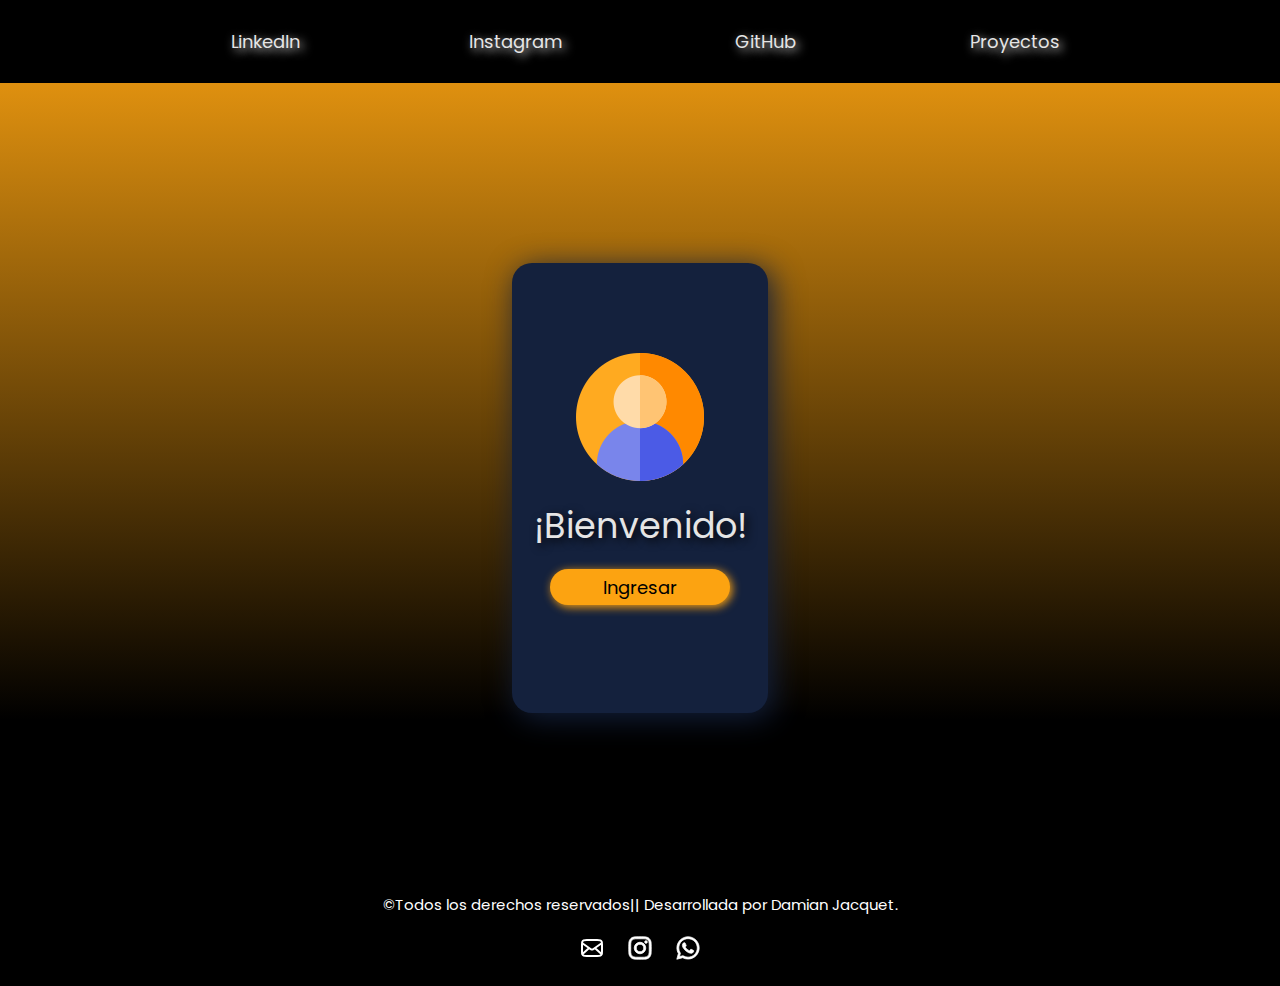
<file: index.html>
<!DOCTYPE html>
<html lang="es">
<head>
    <meta charset="UTF-8">
    <meta http-equiv="X-UA-Compatible" content="IE=edge">
    <meta name="viewport" content="width=device-width, initial-scale=1.0">
    <title>Damian Jacquet's portfolio</title>
    <link rel="icon" href="../img/developericon.svg">
    <link rel="stylesheet" href="https://cdnjs.cloudflare.com/ajax/libs/font-awesome/6.2.1/css/all.min.css">
    <link rel="stylesheet" href="style.css">
</head>
<body>
    <header class="header">
        <section class="header__section">
            <nav class="header__section__navbar">
            <a href="https://www.linkedin.com/in/jacquetdamian/" target="_blank">LinkedIn</a>
            <a href="https://www.instagram.com/simplemente.dami/" target="_blank">Instagram</a>
            <a href="https://github.com/JacquetDamian" target="_blank">GitHub</a>
            <a href="./proyectos/proyectos.html">Proyectos</a>
            </nav>
        </section>
    </header>
    <main class="main">
        <section class="main__section">
            <article class="main__section__article">
                <img src="./img/usuario.png" alt="user">
                <h2>¡Bienvenido!</h2>
                <a href="./portfolio/inicio1.html"><button>Ingresar</button></a>
            </article>
        </section>
    </main>
    <footer>
        &copy;Todos los derechos reservados|| Desarrollada por Damian Jacquet. <br>
        <nav class="footer__navbar">
            <a href="#" target="_blank"><img src="../img/mail.svg" alt=""></a>
            <a href="https://www.instagram.com/simplemente.dami/" target="_blank"><img src="../img/instagram.svg" alt=""></a>
            <a href="https://wa.me/541165829356/" target="_blank"><img src="../img/whatsapp.svg" alt=""></a>
        </nav>   
    </footer>
</body>
</html>
</file>
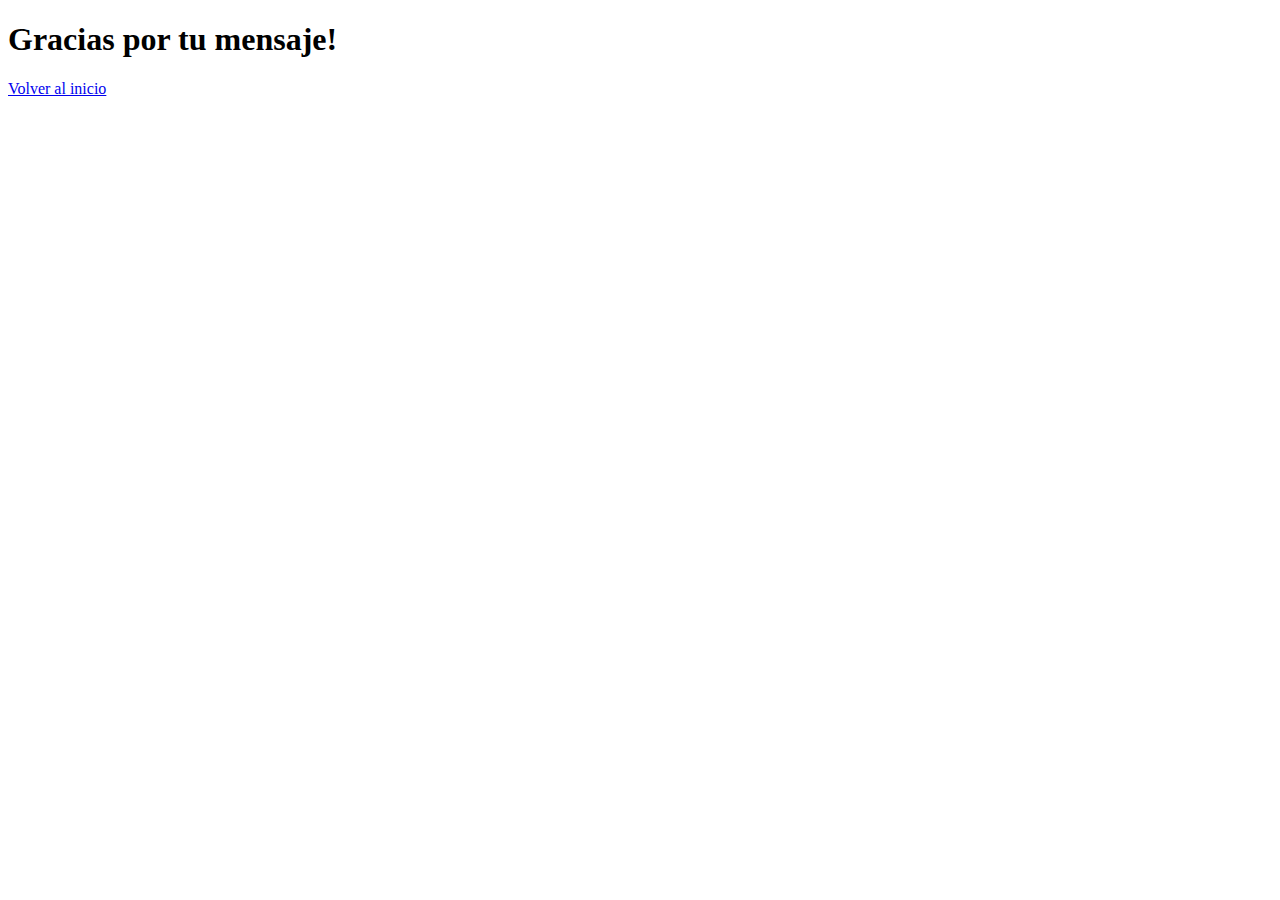
<file: portfolio/exito.html>
<!DOCTYPE html>
<html lang="en">
<head>
    <meta charset="UTF-8">
    <meta http-equiv="X-UA-Compatible" content="IE=edge">
    <meta name="viewport" content="width=device-width, initial-scale=1.0">
    <title>Document</title>
</head>
<body>
    <h1>Gracias por tu mensaje!</h1>
    <a href="./inicio1.html"><span>Volver al inicio</span></a>
</body>
</html>
</file>
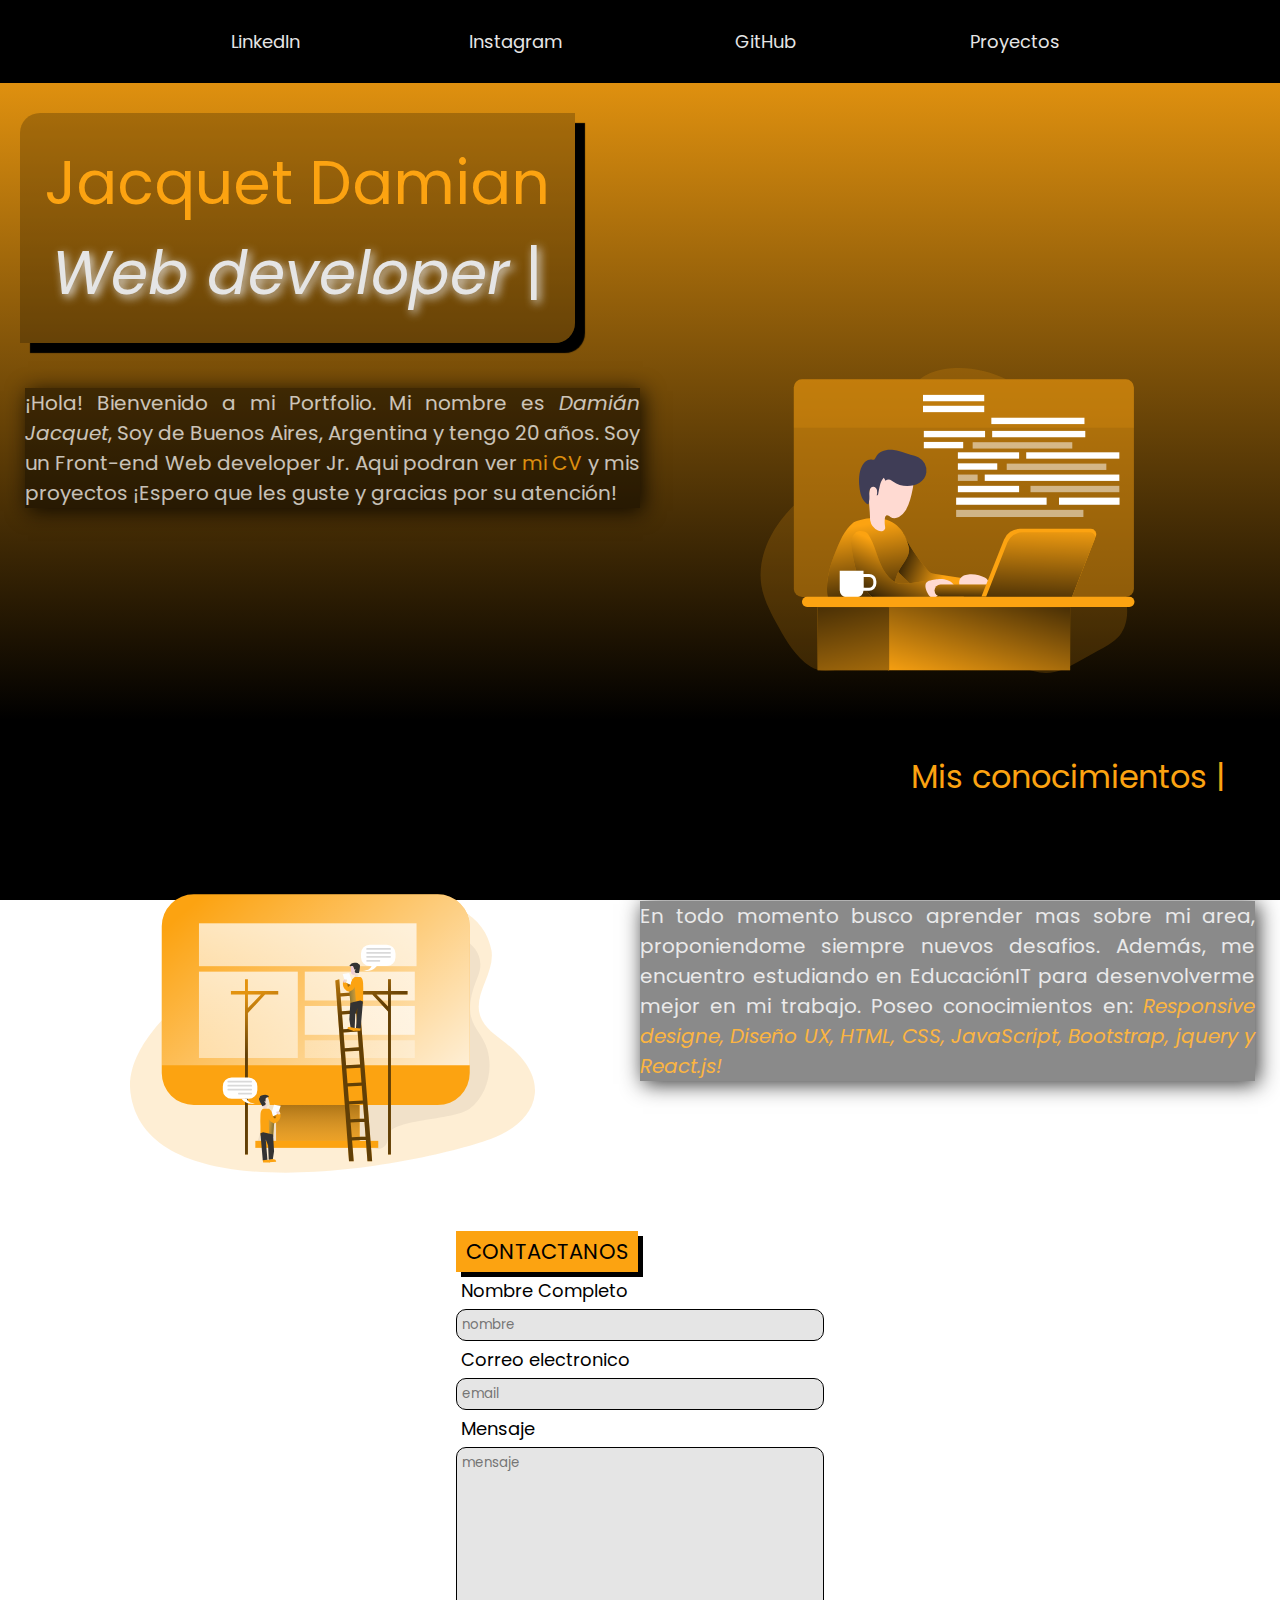
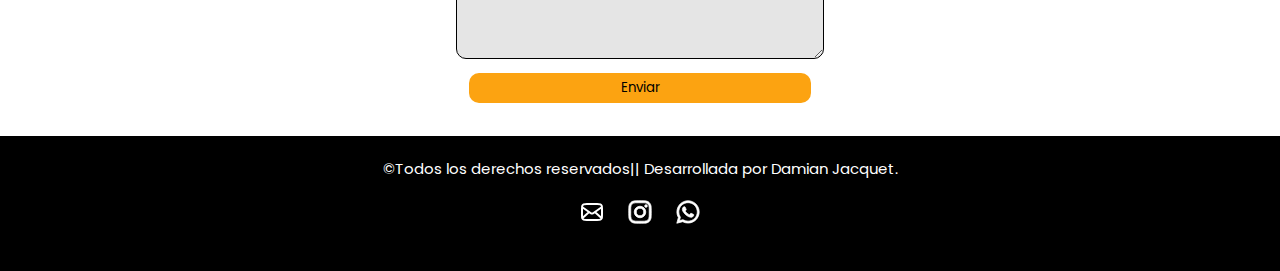
<file: portfolio/inicio1.html>
<!DOCTYPE html>
<html lang="es">
<head>
    <meta charset="UTF-8">
    <meta http-equiv="X-UA-Compatible" content="IE=edge">
    <meta name="viewport" content="width=device-width, initial-scale=1.0">
    <title>Damian Jacquet's portfolio</title>
    <link rel="icon" href="../img/developericon.svg">
    <link rel="stylesheet" href="https://cdnjs.cloudflare.com/ajax/libs/font-awesome/6.2.1/css/all.min.css">
    <link rel="stylesheet" href="style.css">
</head>
<body>
    <header class="header">
        <section class="header__section">
            <nav class="header__section__navbar">
            <a href="https://www.linkedin.com/in/jacquetdamian/" target="_blank">LinkedIn</a>
            <a href="https://www.instagram.com/simplemente.dami/" target="_blank">Instagram</a>
            <a href="https://github.com/JacquetDamian" target="_blank">GitHub</a>
            <a href="../proyectos/proyectos.html">Proyectos</a>
            </nav>
        </section>
    </header>
    <main class="main">
            <section class="main__sectionh1">
                <div class="main__sectionh1__div">
                    <h1 class="main__sectionh1__div__h1">Jacquet Damian <br>
                    <em>Web developer</em> <span>|</span>
                    </h1>
                </div>
        </section>
        <section class="main__section">
            <article class="main__section__article">
                <p class="main__section__article__p">
                    ¡Hola! Bienvenido a mi <strong>Portfolio</strong>. Mi nombre es <i>Damián Jacquet</i>, Soy de Buenos Aires, Argentina y tengo 20 años. Soy un Front-end Web developer Jr. Aqui podran ver<a href="https://drive.google.com/file/d/1-5VKhILbUcQt1Xn4WqMJmaQJlDJNQATr/view?usp=sharing" target="_blank"> mi CV</a> y mis proyectos ¡Espero que les guste y gracias por su atención!
                </p>
                <img src="../img/developer.svg" alt="" class="main__section__img">
            </article>
        </section>
        <section class="main__sectionh2">
            <div class="main__sectionh2__div">
                <h1 class="main__sectionh2__div__h2">Mis conocimientos <span>|</span>
                </h1>
            </div>
        </section>
        <section class="main__section">
            <article class="main__section__article">
                <img src="../img/developer2.svg" alt="" class="main__section__img">
                <p class="main__section__article__p">
                     En todo momento busco aprender mas sobre mi area, proponiendome siempre nuevos desafios. Además, me encuentro estudiando en EducaciónIT para desenvolverme mejor en mi trabajo. Poseo conocimientos en: <em>Responsive designe, Diseño UX, HTML, CSS, JavaScript, Bootstrap, jquery y React.js!</em>
                </p> <br>

                </ul>
            </article>
        </section>
        <section class="main__section2" id="main__section2">
            <form id= "form" action="./correos.php" method="POST" class="form">
                <h3>CONTACTANOS</h3>
                <label for="nombre">Nombre Completo</label>
                <input name="nombre" type="text" placeholder="nombre" id="name">

                <label for="email">Correo electronico</label>
                <input name="email" type="email" placeholder="email" id="email">

                <label for="mensaje">Mensaje</label>
                <textarea name="mensaje" id="message" placeholder="mensaje" cols="30" rows="10"></textarea>

                <button type="submit" class="btn primary full"> Enviar </button>             
            </form>
    </section>
    </main>
    <footer>
        &copy;Todos los derechos reservados|| Desarrollada por Damian Jacquet. <br>
        <nav class="footer__navbar">
            <a href="#" target="_blank"><img src="../img/mail.svg" alt=""></a>
            <a href="https://www.instagram.com/simplemente.dami/" target="_blank"><img src="../img/instagram.svg" alt=""></a>
            <a href="https://wa.me/541165829356/" target="_blank"><img src="../img/whatsapp.svg" alt=""></a>
        </nav>   
    </footer>
    <script src="https://code.jquery.com/jquery-3.6.1.min.js"></script>
    <script src="script.js"></script>
</body>
</html>
</file>
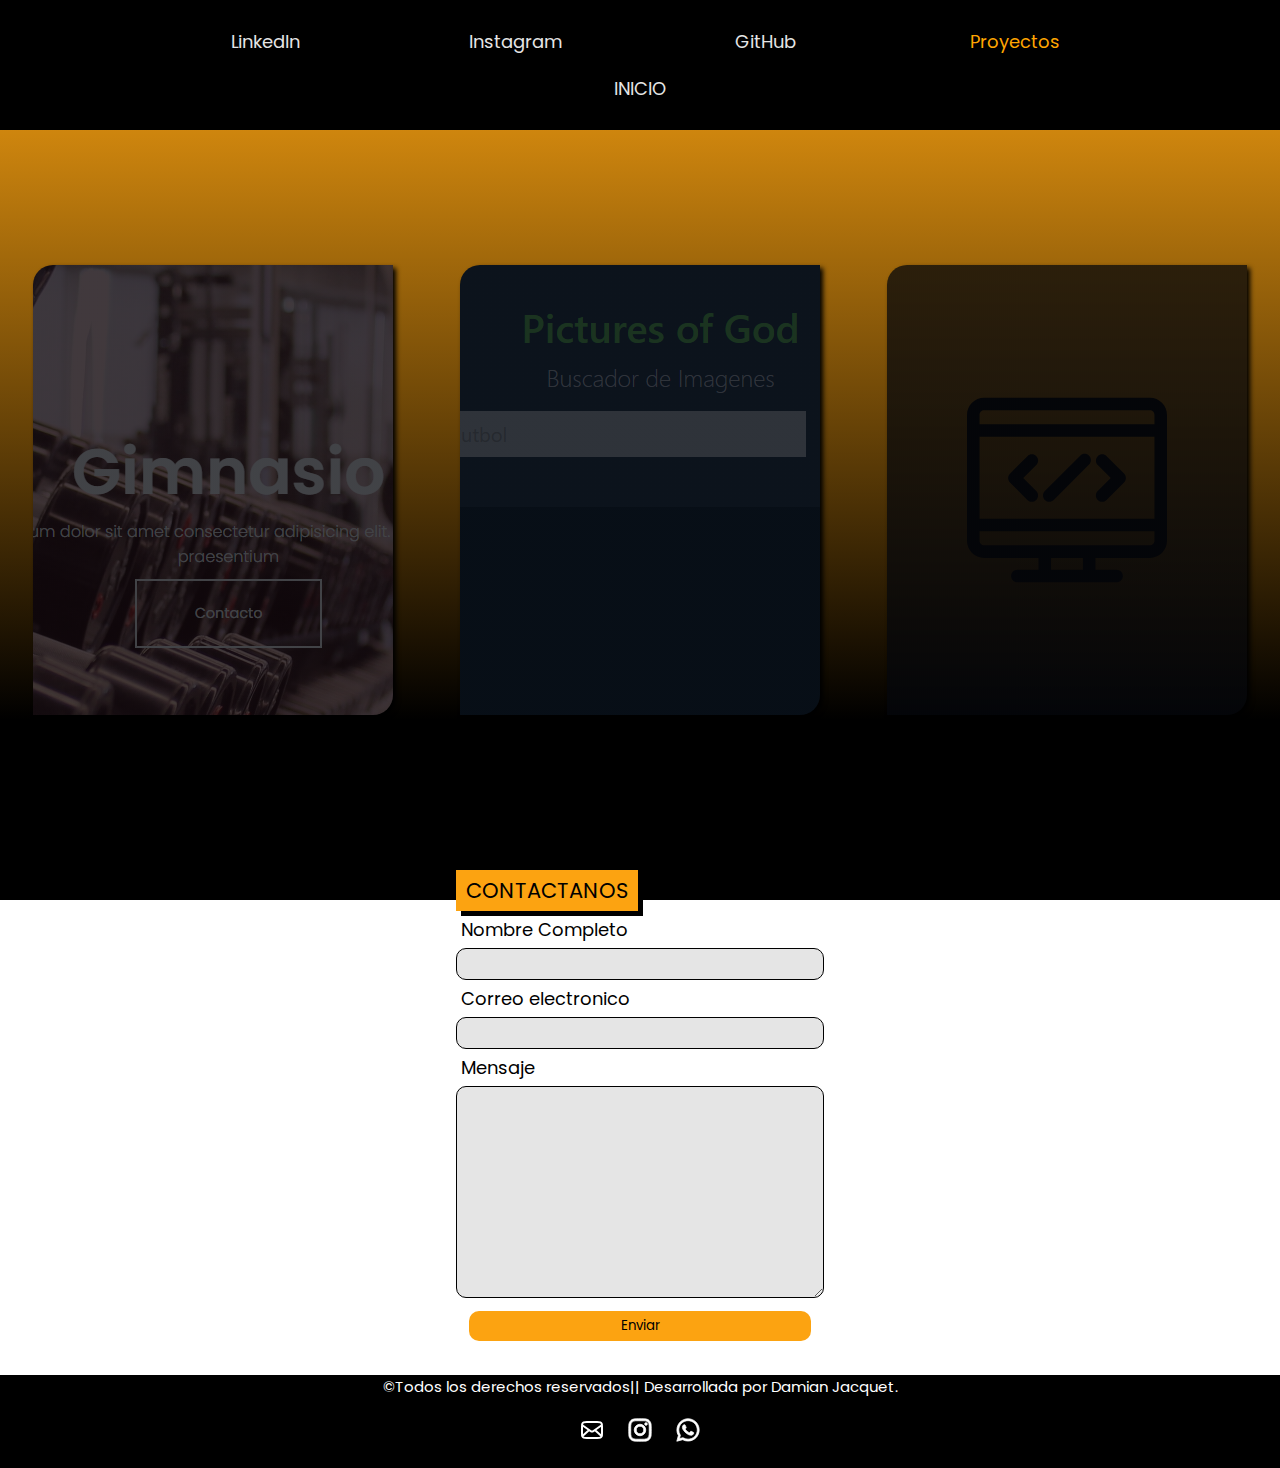
<file: proyectos/proyectos.html>
<!DOCTYPE html>
<html lang="es">
<head>
    <meta charset="UTF-8">
    <meta http-equiv="X-UA-Compatible" content="IE=edge">
    <meta name="viewport" content="width=device-width, initial-scale=1.0">
    <title>Damian Jacquet's portfolio</title>
    <link rel="icon" href="../img/developericon.svg">
    <link rel="stylesheet" href="https://cdnjs.cloudflare.com/ajax/libs/font-awesome/6.2.1/css/all.min.css">
    <link rel="stylesheet" href="style.css">
</head>
<body>
    <header class="header">
        <section class="header__section">
            <nav class="header__section__navbar">
            <a href="https://www.linkedin.com/in/jacquetdamian/" target="_blank">LinkedIn</a>
            <a href="https://www.instagram.com/simplemente.dami/" target="_blank">Instagram</a>
            <a href="https://github.com/JacquetDamian" target="_blank">GitHub</a>
            <a href="../proyectos/proyectos.html">Proyectos</a>
            <a href="https://jacquetdamian.github.io/damianportfolio/">INICIO</a>
            </nav>
        </section>
    </header>
    <main>

        </section>
        <section class="main__section">
            <a class="main__section__article" id="section__article1" href="./template-1/index.html" target="_blank"><article></article></a>
            <a class="main__section__article"  id="section__article2" href="https://picturesofgod.000webhostapp.com" target="_blank"><article></article></a>
            <a class="main__section__article" id="section__article3" href="#" target="_blank"><article></article></a>
        </section>
        <section class="main__section2" id="main__section2">
            <form id= "form" action="https://formsubmit.co/damianjacquet9@gmail.com" method="post" class="form">
                <h3>CONTACTANOS</h3>
                <label for="name">Nombre Completo</label>
                <input name="name" type="text" id="name">
                <label for="email">Correo electronico</label>
                <input name="email" type="email" id="email">
                <label for="message">Mensaje</label>
                <textarea name="message" id="message" cols="30" rows="10"></textarea>
                <button type="submit" class="btn primary full"> Enviar </button>             
            </form>
        </section>
    </main>
    <footer>
        &copy;Todos los derechos reservados|| Desarrollada por Damian Jacquet. <br>
        <nav class="footer__navbar">
            <a href="#" target="_blank"><img src="../img/mail.svg" alt=""></a>
            <a href="https://www.instagram.com/simplemente.dami/" target="_blank"><img src="../img/instagram.svg" alt=""></a>
            <a href="https://wa.me/541165829356/" target="_blank"><img src="../img/whatsapp.svg" alt=""></a>
        </nav>   
    </footer>
    <script src="https://code.jquery.com/jquery-3.6.1.min.js"></script>
    <script src="script.js"></script>
</body>
</html>
</file>
<file: style.css>
@import url('https://fonts.googleapis.com/css2?family=Barlow:ital,wght@0,200;0,300;0,400;0,500;0,600;1,200;1,300;1,400;1,500&family=Fasthand&family=Gemunu+Libre:wght@300;600&family=Lato:ital,wght@0,100;0,300;0,400;0,700;0,900;1,100;1,300;1,400;1,700&family=Poppins:ital,wght@0,100;0,200;0,300;0,400;1,100;1,200;1,300;1,400&family=Press+Start+2P&family=Roboto:ital,wght@0,100;0,300;0,400;1,100;1,300;1,400&display=swap');
html{
    font-size: 18px;
}
:root{
    /* CSS HEX */
--dark-olive-green: #606c38ff;
--kombu-green: #283618ff;
--cornsilk: #fefae0ff;
--earth-yellow: #dda15eff;
--liver-dogs: #bc6c25ff;
/* CSS HEX */
--skobeloff: #006466ff;
--midnight-green-eagle-green: #065a60ff;
--midnight-green-eagle-green-2: #0b525bff;
--midnight-green-eagle-green-3: #144552ff;
--charcoal: #1b3a4bff;
--prussian-blue: #212f45ff;
--space-cadet: #272640ff;
--dark-purple: #312244ff;
--dark-purple-2: #3e1f47ff;
--palatinate-purple: #4d194dff;
--castleton-green: #005941ff;
--cadet: #556f7aff;
--steel-teal: #5a7d7cff;
--powder-blue: #b8d8d8ff;
--cadet-blue: #7a9e9fff;

--black: #000000ff;
--oxford-blue: #14213dff;
--orange-web: #fca311ff;
--platinum: #e5e5e5ff;
--white: #ffffffff;
}
*{
    margin: 0;
    padding: 0;
    box-sizing: border-box;
    font-weight: 400;
    font-family: Poppins, cursive;
    text-decoration: none;
    opacity: 200%;
}


body{
    width: cover;
    background:linear-gradient(360deg, var(--black)20%, var(--orange-web)); 
    background-position:center; 
    background-attachment: fixed;
    
}

body::-webkit-scrollbar{
    width: 10px;
}

body::-webkit-scrollbar-thumb{
    background-color: var(--orange-web);
    border-radius: 20px;
    transition: 500ms;
}


.header{
    min-width: 250px;
    height:fit-content ;
    padding: 1rem 2rem;
    display: flex;
    justify-content: space-between;
    align-items: center;
    margin:auto;
    background-color: rgba(0, 0, 0, 100);
    animation: header 1s ease 0s 1 normal forwards;
}

 @keyframes header {
	0% {
		opacity: 0;
		transform: translateY(-250px);
	}

	100% {
		opacity: 1;
		transform: translateY(0);
	}
} 

.header__section{
    min-width: 250px;
    color: var(--platinum);
    text-shadow: 3px 3px 10px var(--platinum);
    transition: 1s;
    display: flex;
    justify-content: center;
    text-align: center;
    margin: auto;
}   

.header__section nav{
    min-width: 250px;
    width: fit-content;
    height: fit-content;
    margin: auto;
    display: flex;
    justify-content: center;
    align-items: center;
    flex-wrap: wrap;
}

.header__section a{
    min-width: 250px;
    padding:10px 25px;
    color:var(--platinum);
    transition: 500ms;
}

.header__section a:hover{
    color: var(--orange-web);
}

.main{
    min-width: 270px;
    display: flex;
    flex-wrap: wrap;
}

.main__section{
    width:30vw;
    height: 50vh;
    margin: 10rem auto;
    display: flex;
    justify-content: center;
    animation: ingresar 2s ease 0s 1 normal forwards;
}

@keyframes ingresar {
	0% {
		opacity: 0;
		transform: scale(0.6);
	}

	100% {
		opacity: 1;
		transform: scale(1);
	}
}

.main__section__article{
    min-width: 250px;
    width: 20vw;
    height: 50vh;
    margin: auto;
    display: flex;
    flex-wrap: wrap;
    justify-content: center;
    padding: 5em;
    background-color: var(--oxford-blue);
    box-shadow: 5px 5px 30px var(--oxford-blue);
    border-radius: 20px;
    transition: 1s;
}

.main__section__article img {
    width: fit-content;
    height: fit-content;   
}

.main__section__article img:hover{
    animation: latido 1s ease 0s 1 normal forwards;
    transition: 500ms;
}

@keyframes latido {
	0% {
		transform: scale3d(1, 1, 1);
	}

	30% {
		transform: scale3d(1.25, 0.75, 1);
	}

	40% {
		transform: scale3d(0.75, 1.25, 1);
	}

	50% {
		transform: scale3d(1.15, 0.85, 1);
	}

	65% {
		transform: scale3d(0.95, 1.05, 1);
	}

	75% {
		transform: scale3d(1.05, 0.95, 1);
	}

	100% {
		transform: scale3d(1, 1, 1);
	}
}


.main__section__article h2{
    width: fit-content;
    height: fit-content;
     font-size: 35px;
    color: var(--platinum);
    text-shadow: 3px 3px 10px var(--black); 
} 

.main__section__article button{
    width: 10em;
    height: 2em;
    font-size: 18px;
    border: var(--platinum);
    border-radius: 20px;
    box-shadow: 2px 2px 10px var(--orange-web);
    background-color: var(--orange-web);
    cursor:pointer;
    transition: 500ms;
}

.main__section__article a{
    color: var(--platinum);
}

.main__section__article button:hover{
    background-color: rgb(250, 151, 58);
    transform: scale(1.1);
}

footer{
    min-width: 250px;
    height: fit-content;
    font-size: 15px;
    background-color: black;
    margin:auto;
    display: flex;
    justify-content: center;
    align-items: center;
    flex-direction: column;
    color: white;
    text-align: center;
}

.footer__navbar{
    width: 100%;
    height: fit-content;
    padding: 10px;
}

.footer__navbar img{
    width: 44px;
    padding: 10px;
    height: 44px;
    transition: 500ms;
}

.footer__navbar img:hover{
    transform: scale(1.2);
}
</file>
<file: portfolio/style.css>
@import url('https://fonts.googleapis.com/css2?family=Barlow:ital,wght@0,200;0,300;0,400;0,500;0,600;1,200;1,300;1,400;1,500&family=Fasthand&family=Gemunu+Libre:wght@300;600&family=Lato:ital,wght@0,100;0,300;0,400;0,700;0,900;1,100;1,300;1,400;1,700&family=Poppins:ital,wght@0,100;0,200;0,300;0,400;1,100;1,200;1,300;1,400&family=Press+Start+2P&family=Roboto:ital,wght@0,100;0,300;0,400;1,100;1,300;1,400&display=swap');
html{
    font-size: 18px;
}
:root{
    /* CSS HEX */
--dark-olive-green: #606c38ff;
--kombu-green: #283618ff;
--cornsilk: #fefae0ff;
--earth-yellow: #dda15eff;
--liver-dogs: #bc6c25ff;
/* CSS HEX */
--skobeloff: #006466ff;
--midnight-green-eagle-green: #065a60ff;
--midnight-green-eagle-green-2: #0b525bff;
--midnight-green-eagle-green-3: #144552ff;
--charcoal: #1b3a4bff;
--prussian-blue: #212f45ff;
--space-cadet: #272640ff;
--dark-purple: #312244ff;
--dark-purple-2: #3e1f47ff;
--palatinate-purple: #4d194dff;
--castleton-green: #005941ff;
--cadet: #556f7aff;
--steel-teal: #5a7d7cff;
--powder-blue: #b8d8d8ff;
--cadet-blue: #7a9e9fff;

--black: #000000ff;
--oxford-blue: #14213dff;
--orange-web: #fca311ff;
--platinum: #e5e5e5ff;
--white: #ffffffff;
}
*{
    margin: 0;
    padding: 0;
    box-sizing: border-box;
    font-weight: 400;
    font-family: Poppins, cursive;
    text-decoration: none;
    opacity: 200%;
}


body{
    width: cover;
    background:linear-gradient(360deg, var(--black)20%, var(--orange-web)); 
    background-position:center; 
    background-attachment: fixed;
    
}

body::-webkit-scrollbar{
    width: 10px;
}

body::-webkit-scrollbar-thumb{
    background-color: var(--orange-web);
    border-radius: 20px;
    transition: 500ms;
}


.header{
    min-width: 250px;
    height:fit-content ;
    padding: 1rem 2rem;
    display: flex;
    justify-content: space-between;
    align-items: center;
    margin:auto;
    background-color: rgba(0, 0, 0, 100);
    animation: header 1s ease 0s 1 normal forwards;
}

 @keyframes header {
	0% {
		opacity: 0;
		transform: translateY(-250px);
	}

	100% {
		opacity: 1;
		transform: translateY(0);
	}
} 

.header__section{
    min-width: 250px;
    color: var(--platinum);
    transition: 1s;
    display: flex;
    text-align: center;
    margin: auto;
}   

.header__section nav{
    min-width: 250px;
    width: fit-content;
    height: fit-content;
    margin: auto;
    display: flex;
    justify-content: center;
    align-items: center;
    flex-wrap: wrap;
}

.header__section a{
    min-width: 250px;
    padding:10px 25px;
    color:var(--platinum);
    transition: 500ms;
}

.header__section a:hover{
    color: var(--orange-web);
}

.main{
    min-width: 270px;
    display: flex;
    flex-wrap: wrap;
    animation: mainanimation 2s ease 0s 1 normal forwards;
}

@keyframes mainanimation {
	0% {
		transform: scale(0);
	}

	100% {
		transform: scale(1);
	}
}

.main__sectionh1__div{
    min-width: 250px;
    height:fit-content;
    display: flex;
    text-align: left;
    margin: 30px 0 0 20px;
    padding: 25px;
    background-color: rgba(0, 0, 0, 0.219);
    box-shadow: 10px 10px 1px black;
    border-radius: 20px 0 20px 0;
}

.main__sectionh1__div h1{
    min-height: fit-content;
    font-size: 60px;
    flex-wrap: wrap;
    color: var(--orange-web);
    text-align: center;
    align-items: center;
    /* text-shadow: 3px 3px 10px var(--orange-web); */
    flex: 2; 
}

.main__sectionh1__div h1 em{
    color: var(--platinum);
    text-shadow: 3px 3px 10px var(--platinum);
}

.main__sectionh1__div:first-child span {
    width: .5px;
    height: fit-content;
    color:var(--platinum);
    text-shadow: 3px 3px 10px var(--platinum);
    animation: type 2s linear 0s infinite normal forwards;
}
@keyframes type {
	0%,
	50%,
	100% {
		opacity: 1;
	}

	25%,
	75% {
		opacity: 0;
	}
}

.main__section{
    display: flex;
    width: 100%;
    margin: auto;
    padding: 25px;
    flex-wrap: wrap;
}

.main__section__article{
    min-width: 300px;
    height: fit-content;  
    font-size: 1.5em;
    font-weight: 300;
    display: flex;
    flex-wrap: wrap;
    text-align: left;
    flex: 1;
    animation: quienSoy 2s ease 1 normal forwards;

}

.main__section__article__p{
    min-width:250px ;
    width: 50%;
    height: fit-content;
    text-align: justify;
    font-size: 20px;
    font-weight: 400;
    margin: 20px 0;
    color: var(--platinum);
    background-color: rgba(0, 0, 0, 0.568);
    box-shadow: 3px 3px 20px var(--black);
    opacity: 80%;

}

.main__section__article__p em{
    color: var(--orange-web);
}

.main__section__article__p  span{
    width: .5px;
    height: fit-content;
    color:var(--platinum);
    text-shadow: 3px 3px 10px var(--platinum);
    animation: type 2s linear 0s infinite normal forwards;
}

@keyframes type {
	0%,
	50%,
	100% {
		opacity: 1;
	}

	25%,
	75% {
		opacity: 0;
	}
}

.main__section__img{
    min-width: 250px;
    max-width: 15em;
    margin: auto ;
/*     border-radius: 16px;
    box-shadow: 2px 2px 8px var(--midnight-green-eagle-green-3); */
    flex-wrap: wrap;
}

.main__section__article__p a{
    color: var(--orange-web);
    transition: 1s;
}

.main__section__article__p a:hover{
    font-size: x-large;
}


.main__sectionh2{
    width: 100%;
    display: flex;
    justify-content: flex-end;
    align-items: flex-end;
}

.main__sectionh2__div{
    min-width: 250px;
    height:fit-content;
    display: flex;
    text-align: right;
    margin: 30px;
    padding: 25px;
    background-color: rgba(0, 0, 0, 0.219);
    box-shadow: 10px 10px 1px black;
    border-radius: 20px 0 20px 0;
}

.main__sectionh2__div__h2{
    color: var(--orange-web);
    font-size: xx-large;
}

.main__sectionh2__div__h2 span{
    animation: type 2s linear 0s infinite normal forwards;
}

.main__section__article:nth-child(2){
    width: 100%;
    height: fit-content;  
    font-size: 1.5em;
    font-weight: 300;
    display: flex;
    flex-wrap: wrap;
    margin: auto;
    align-items: flex-end;
    flex-direction: column;
    text-align: right;
    flex: 1;
    animation: quienSoy 2s ease 1 normal forwards;

}



.main__section2{
    min-width:250px ;
    height: fit-content;
    display: flex;
    justify-content: center;
    align-items: center;
    margin: auto;
    flex-wrap: wrap;
}

.main__section2 h3{
    width: fit-content;
    height: fit-content;
    padding: 5px 10px;
    text-align: center;
    background-color: var(--orange-web);
    box-shadow: 5px 5px var(--black);
    color: var(--black);
}

.main__section2 form{
    display: flex;
    color: whitesmoke;
    flex-direction: column;
    margin: auto;
    padding: 20px;
}

.main__section2 label, input, textarea, .main__section2 button{
    padding: 5px;
    border-radius: 10px;
    color: black;
}

.main__section2 input, textarea{
    border: 1px solid;
    background-color: var(--platinum);
    transition: 500ms;
}

.main__section2 input:hover, textarea:hover{
    background-color: rgb(167, 165, 165);
    transform: scale(1.1);
}

.main__section2 form button{
    min-width:250px ;
    height: fit-content;
    background-color: var(--orange-web);
    border: none;
    margin: 1em;
    transition:500ms;
}

.main__section2 form button:hover{
    background-color: rgb(240, 202, 132);
    transform: scale(1.2);
}

#mailto{
    opacity: 0%;
}

footer{
    min-width: 250px;
    height: 15vh;
    font-size: 15px;
    background-color: black;
    margin:auto;
    display: flex;
    justify-content: center;
    align-items: center;
    flex-direction: column;
    color: white;
    text-align: center;
}

.footer__navbar{
    width: 100%;
    height: fit-content;
    padding: 10px;
}

.footer__navbar img{
    width: 44px;
    padding: 10px;
    height: 44px;
    transition: 500ms;
}

.footer__navbar img:hover{
    transform: scale(1.2);
}

@media (max-width:870px) {
    .main__section__article__p{
        min-width:250px ;
        width: 100%;
        height: fit-content;
        text-align: justify;
        font-size: 20px;
        font-weight: 400;
        margin: 20px 0;
        color: var(--platinum);
        background-color: rgba(0, 0, 0, 0.568);
        box-shadow: 3px 3px 20px var(--black);
        opacity: 80%;
    
    }
}
</file>
<file: proyectos/style.css>
@import url('https://fonts.googleapis.com/css2?family=Barlow:ital,wght@0,200;0,300;0,400;0,500;0,600;1,200;1,300;1,400;1,500&family=Fasthand&family=Gemunu+Libre:wght@300;600&family=Lato:ital,wght@0,100;0,300;0,400;0,700;0,900;1,100;1,300;1,400;1,700&family=Poppins:ital,wght@0,100;0,200;0,300;0,400;1,100;1,200;1,300;1,400&family=Press+Start+2P&family=Roboto:ital,wght@0,100;0,300;0,400;1,100;1,300;1,400&display=swap');
html{
    font-size: 18px;
}
:root{
    /* CSS HEX */
--dark-olive-green: #606c38ff;
--kombu-green: #283618ff;
--cornsilk: #fefae0ff;
--earth-yellow: #dda15eff;
--liver-dogs: #bc6c25ff;
/* CSS HEX */
--skobeloff: #006466ff;
--midnight-green-eagle-green: #065a60ff;
--midnight-green-eagle-green-2: #0b525bff;
--midnight-green-eagle-green-3: #144552ff;
--charcoal: #1b3a4bff;
--prussian-blue: #212f45ff;
--space-cadet: #272640ff;
--dark-purple: #312244ff;
--dark-purple-2: #3e1f47ff;
--palatinate-purple: #4d194dff;
--castleton-green: #005941ff;
--cadet: #556f7aff;
--steel-teal: #5a7d7cff;
--powder-blue: #b8d8d8ff;
--cadet-blue: #7a9e9fff;

--black: #000000ff;
--oxford-blue: #14213dff;
--orange-web: #fca311ff;
--platinum: #e5e5e5ff;
--white: #ffffffff;
}
*{
    margin: 0;
    padding: 0;
    box-sizing: border-box;
    font-weight: 400;
    font-family: Poppins, cursive;
    text-decoration: none;
    opacity: 200%;
}


body{
    width: cover;
    background:linear-gradient(360deg, var(--black)20%, var(--orange-web)); 
    background-position:center; 
    background-attachment: fixed;
    
}

body::-webkit-scrollbar{
    width: 10px;
}

body::-webkit-scrollbar-thumb{
    background-color: var(--orange-web);
    border-radius: 20px;
    transition: 500ms;
}

.header{
    min-width: 250px;
    height:fit-content ;
    padding: 1rem 2rem;
    display: flex;
    justify-content: space-between;
    align-items: center;
    margin:auto;
    background-color: rgba(0, 0, 0, 100);
    animation: header 1s ease 0s 1 normal forwards;
}

 @keyframes header {
	0% {
		opacity: 0;
		transform: translateY(-250px);
	}

	100% {
		opacity: 1;
		transform: translateY(0);
	}
} 

.header__section{
    min-width: 250px;
    color: var(--platinum);
    transition: 1s;
    display: flex;
    text-align: center;
    margin: auto;
}   

.header__section nav{
    min-width: 250px;
    width: fit-content;
    height: fit-content;
    margin: auto;
    display: flex;
    justify-content: center;
    align-items: center;
    flex-wrap: wrap;
}

.header__section a{
    min-width: 250px;
    padding:10px 25px;
    color:var(--platinum);
    transition: 500ms;
}

.header__section a:nth-child(4){
    color: orange;
}

.header__section a:hover{
    color: var(--orange-web);
}

.main{
    min-width: 270px;
    height: fit-content;
    display: flex;
    flex-wrap: wrap;
}


.main__section{
    min-width: 250px;
    height: 80vh;
    display: flex;
    justify-content: space-between;
    align-items: center;
    box-sizing: border-box;
    margin: auto;
    animation: articleentrance 1s ease 0s 1 normal forwards;
}

@keyframes articleentrance {
	0% {
		opacity: 0;
		transform: translateY(50px);
	}

	100% {
		opacity: 1;
		transform: translateY(0);
	}
}


.main__section__article{
    width: 20em;
    height: 25em;
    margin: auto;
    border: 0.5px;
    box-shadow: 3px 3px 5px black;
    color: black;
    border-radius: 20px 0 20px 0;
    flex-direction: column;
    transition: 0.5s;
}

.main__section__article:nth-child(1){
    background: linear-gradient(rgba(5,7,12,0.75), rgba(5,7,12,0.75)), url(../img/template1.png);
    background-position: center;
}

.main__section__article:nth-child(2){
    background: linear-gradient(rgba(5,7,12,0.75), rgba(5,7,12,0.75)), url(../img/template2.png);
    background-repeat: no-repeat;
    background-position: center;

}
.main__section__article:nth-child(3){
    background: linear-gradient(rgba(5,7,12,0.75), rgba(5,7,12,0.75)), url(../img/coding.svg);
    background-repeat: no-repeat;
    background-position: center;

}

.main__section2{
    min-width:250px ;
    height: fit-content;
    display: flex;
    justify-content: center;
    align-items: center;
    margin: auto;
    flex-wrap: wrap;
    animation: formEntrance 1s ease 0s 1 normal forwards;
}

@keyframes formEntrance {
	0% {
		opacity: 0;
		transform: translateY(50px);
	}

	100% {
		opacity: 1;
		transform: translateY(0);
	}
}

.main__section2 h3{
    width: fit-content;
    height: fit-content;
    padding: 5px 10px;
    text-align: center;
    background-color: var(--orange-web);
    box-shadow: 5px 5px var(--black);
    color: var(--black);
}

.main__section2 form{
    display: flex;
    color: whitesmoke;
    flex-direction: column;
    margin: auto;
    padding: 20px;
}

.main__section2 label, input, textarea, .main__section2 button{
    padding: 5px;
    border-radius: 10px;
    color: black;
}

.main__section2 input, textarea{
    border: 1px solid;
    background-color: var(--platinum);
    transition: 500ms;
}

.main__section2 input:hover, textarea:hover{
    background-color: rgb(167, 165, 165);
    transform: scale(1.1);
}

.main__section2 form button{
    min-width:250px ;
    height: fit-content;
    background-color: var(--orange-web);
    border: none;
    margin: 1em;
    transition:500ms;
}

.main__section2 form button:hover{
    background-color: rgb(240, 202, 132);
}

#mailto{
    opacity: 0%;
}

footer{
    min-width: 250px;
    height: fit-content;
    font-size: 15px;
    background-color: black;
    margin:auto;
    display: flex;
    justify-content: center;
    align-items: center;
    flex-direction: column;
    color: white;
    text-align: center;
}

.footer__navbar{
    width: 100%;
    height: fit-content;
    padding: 10px;
}

.footer__navbar img{
    width: 44px;
    padding: 10px;
    height: 44px;
    transition: 500ms;
}

.footer__navbar img:hover{
    transform: scale(1.2);
}
</file>
